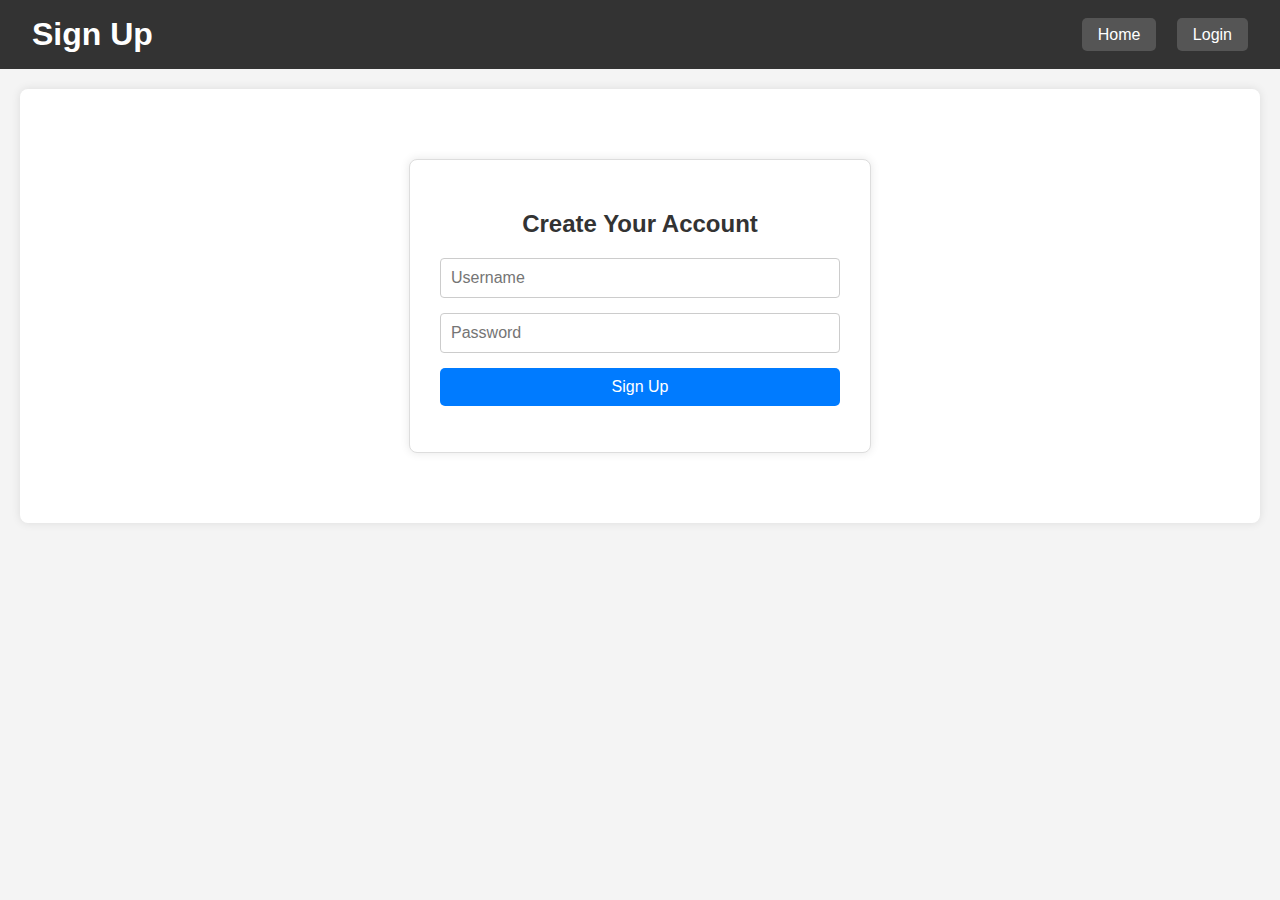
<file: Index.html>
<!DOCTYPE html>
<html lang="en">
<head>
    <meta charset="UTF-8">
    <meta name="viewport" content="width=device-width, initial-scale=1.0">
    <title>Sign Up - Short Cinema</title>
    <link rel="stylesheet" href="style.css">
</head>
<body>
    <header>
        <h1>Sign Up</h1>
        <nav>
            <a href="index.html">Home</a>
            <a href="login.html">Login</a>
        </nav>
    </header>

    <main>
        <section class="form-container">
            <h2>Create Your Account</h2>
            <form id="signupForm">
                <input type="text" id="signupUsername" placeholder="Username" required>
                <input type="password" id="signupPassword" placeholder="Password" required>
                <button type="submit">Sign Up</button>
            </form>
            <p id="signupMessage"></p>
        </section>
    </main>

    <script src="script.js"></script>
</body>
</html>
</file>
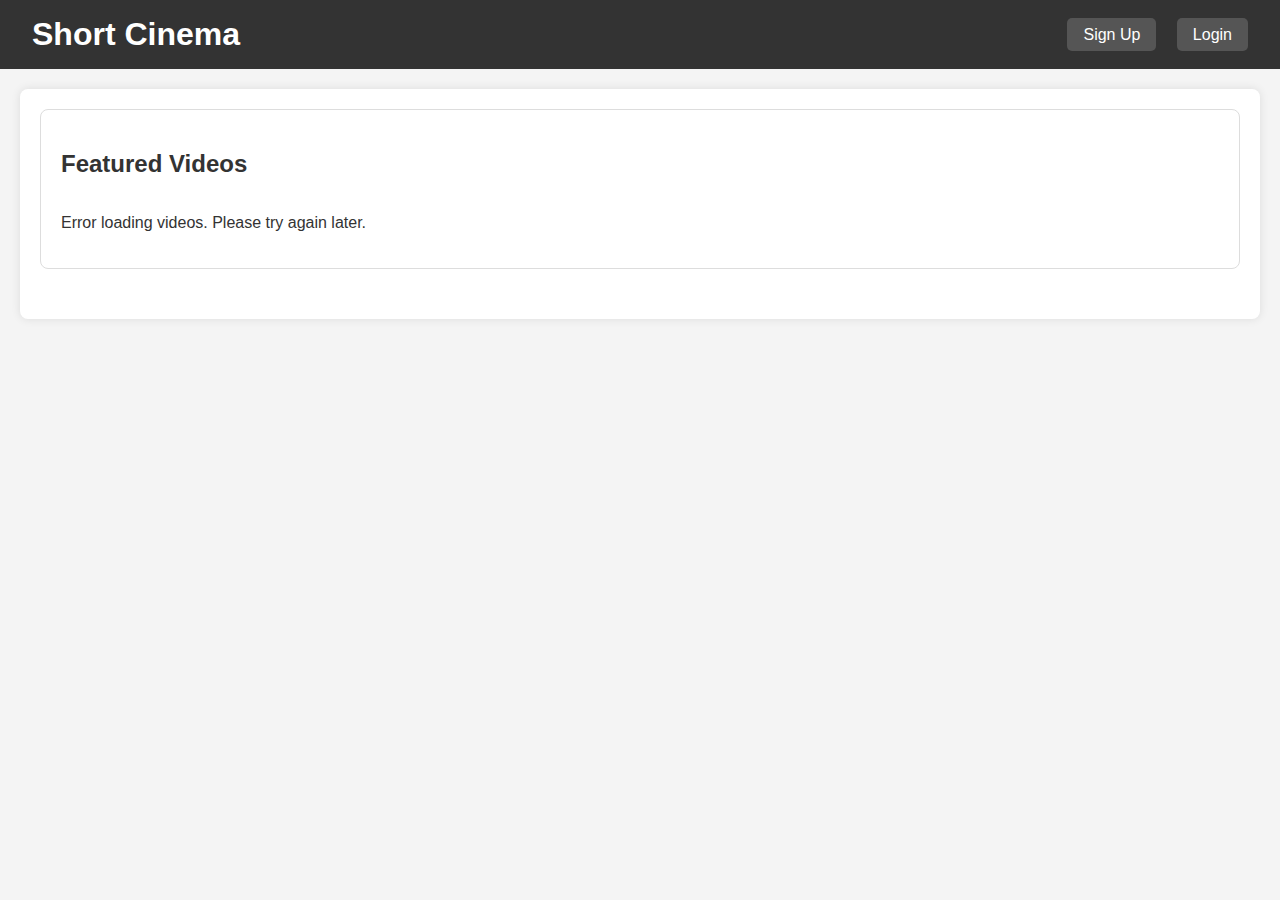
<file: frontend.html>
<!DOCTYPE html>
<html lang="en">
<head>
    <meta charset="UTF-8">
    <meta name="viewport" content="width=device-width, initial-scale=1.0">
    <title>Short Cinema</title>
    <link rel="stylesheet" href="style.css">
</head>
<body>
    <header>
        <h1>Short Cinema</h1>
        <nav>
            <span id="welcomeMessage"></span>
            <a href="signup.html">Sign Up</a>
            <a href="login.html">Login</a>
            <button id="logoutButton" style="display: none;">Logout</button>
        </nav>
    </header>

    <main>
        <section id="addVideoSection" style="display: none;">
            <h2>Add New Video</h2>
            <form id="addVideoForm">
                <input type="text" id="videoTitle" placeholder="Video Title" required>
                <input type="url" id="youtubeUrl" placeholder="YouTube URL (e.g., https://www.youtube.com/watch?v=dQw4w9WgXcQ)" required>
                <button type="submit">Add Video</button>
            </form>
            <p id="addVideoMessage"></p>
        </section>

        <section id="videosSection">
            <h2>Featured Videos</h2>
            <div id="videoList">
                </div>
        </section>
    </main>

    <script src="script.js"></script>
</body>
</html>
</file>
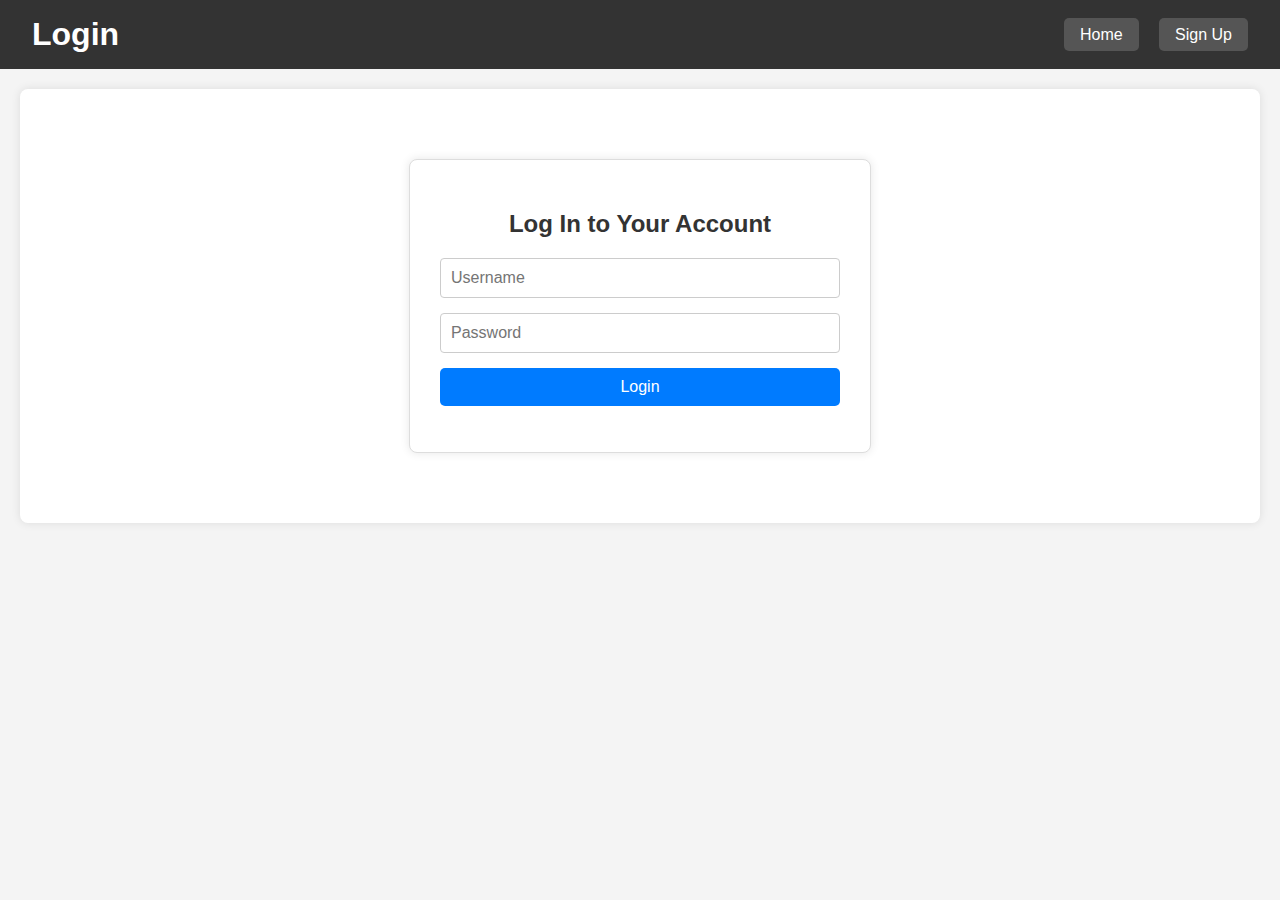
<file: login.html>
<!DOCTYPE html>
<html lang="en">
<head>
    <meta charset="UTF-8">
    <meta name="viewport" content="width=device-width, initial-scale=1.0">
    <title>Login - Short Cinema</title>
    <link rel="stylesheet" href="style.css">
</head>
<body>
    <header>
        <h1>Login</h1>
        <nav>
            <a href="index.html">Home</a>
            <a href="signup.html">Sign Up</a>
        </nav>
    </header>

    <main>
        <section class="form-container">
            <h2>Log In to Your Account</h2>
            <form id="loginForm">
                <input type="text" id="loginUsername" placeholder="Username" required>
                <input type="password" id="loginPassword" placeholder="Password" required>
                <button type="submit">Login</button>
            </form>
            <p id="loginMessage"></p>
        </section>
    </main>

    <script src="script.js"></script>
</body>
</html>
</file>
<file: style.css>
body {
    font-family: Arial, sans-serif;
    margin: 0;
    padding: 0;
    background-color: #f4f4f4;
    color: #333;
}

header {
    background-color: #333;
    color: #fff;
    padding: 1rem 2rem;
    display: flex;
    justify-content: space-between;
    align-items: center;
}

header h1 {
    margin: 0;
}

nav a, nav button {
    color: #fff;
    text-decoration: none;
    margin-left: 1rem;
    padding: 0.5rem 1rem;
    border-radius: 5px;
    background-color: #555;
    border: none;
    cursor: pointer;
}

nav a:hover, nav button:hover {
    background-color: #777;
}

#welcomeMessage {
    color: #fff;
    margin-right: 1rem;
}

main {
    padding: 20px;
    max-width: 1200px;
    margin: 20px auto;
    background-color: #fff;
    box-shadow: 0 0 10px rgba(0,0,0,0.1);
    border-radius: 8px;
}

section {
    margin-bottom: 30px;
    padding: 20px;
    border: 1px solid #ddd;
    border-radius: 8px;
}

.form-container {
    max-width: 400px;
    margin: 50px auto;
    padding: 30px;
    border: 1px solid #ddd;
    border-radius: 8px;
    background-color: #fff;
    box-shadow: 0 0 10px rgba(0,0,0,0.1);
    text-align: center;
}

.form-container form {
    display: flex;
    flex-direction: column;
    gap: 15px;
}

.form-container input[type="text"],
.form-container input[type="password"],
.form-container input[type="url"] {
    padding: 10px;
    border: 1px solid #ccc;
    border-radius: 4px;
    font-size: 1rem;
}

.form-container button,
#addVideoForm button,
.video-card button {
    padding: 10px 15px;
    background-color: #007bff;
    color: white;
    border: none;
    border-radius: 5px;
    cursor: pointer;
    font-size: 1rem;
    transition: background-color 0.3s ease;
}

.form-container button:hover,
#addVideoForm button:hover,
.video-card button:hover {
    background-color: #0056b3;
}

#addVideoForm {
    display: flex;
    flex-direction: column;
    gap: 10px;
    max-width: 500px;
    margin: 0 auto;
}

#videoList {
    display: grid;
    grid-template-columns: repeat(auto-fill, minmax(300px, 1fr));
    gap: 20px;
}

.video-card {
    border: 1px solid #eee;
    border-radius: 8px;
    overflow: hidden;
    background-color: #fff;
    box-shadow: 0 2px 5px rgba(0,0,0,0.1);
    display: flex;
    flex-direction: column;
}

.video-card h3 {
    margin: 15px 15px 5px;
    font-size: 1.2rem;
}

.video-card p {
    margin: 0 15px 10px;
    font-size: 0.9rem;
    color: #666;
}

.video-card .video-embed {
    position: relative;
    width: 100%;
    padding-bottom: 56.25%; /* 16:9 Aspect Ratio */
    background-color: #000;
}

.video-card .video-embed iframe {
    position: absolute;
    top: 0;
    left: 0;
    width: 100%;
    height: 100%;
    border: none;
}

.video-card .actions {
    padding: 15px;
    display: flex;
    justify-content: space-between;
    align-items: center;
    border-top: 1px solid #eee;
    margin-top: auto; /* Push actions to the bottom */
}

.video-card .actions span {
    font-weight: bold;
    color: #555;
}

.message {
    margin-top: 15px;
    padding: 10px;
    border-radius: 5px;
    font-weight: bold;
}

.message.success {
    background-color: #d4edda;
    color: #155724;
    border: 1px solid #c3e6cb;
}

.message.error {
    background-color: #f8d7da;
    color: #721c24;
    border: 1px solid #f5c6cb;
}
</file>
